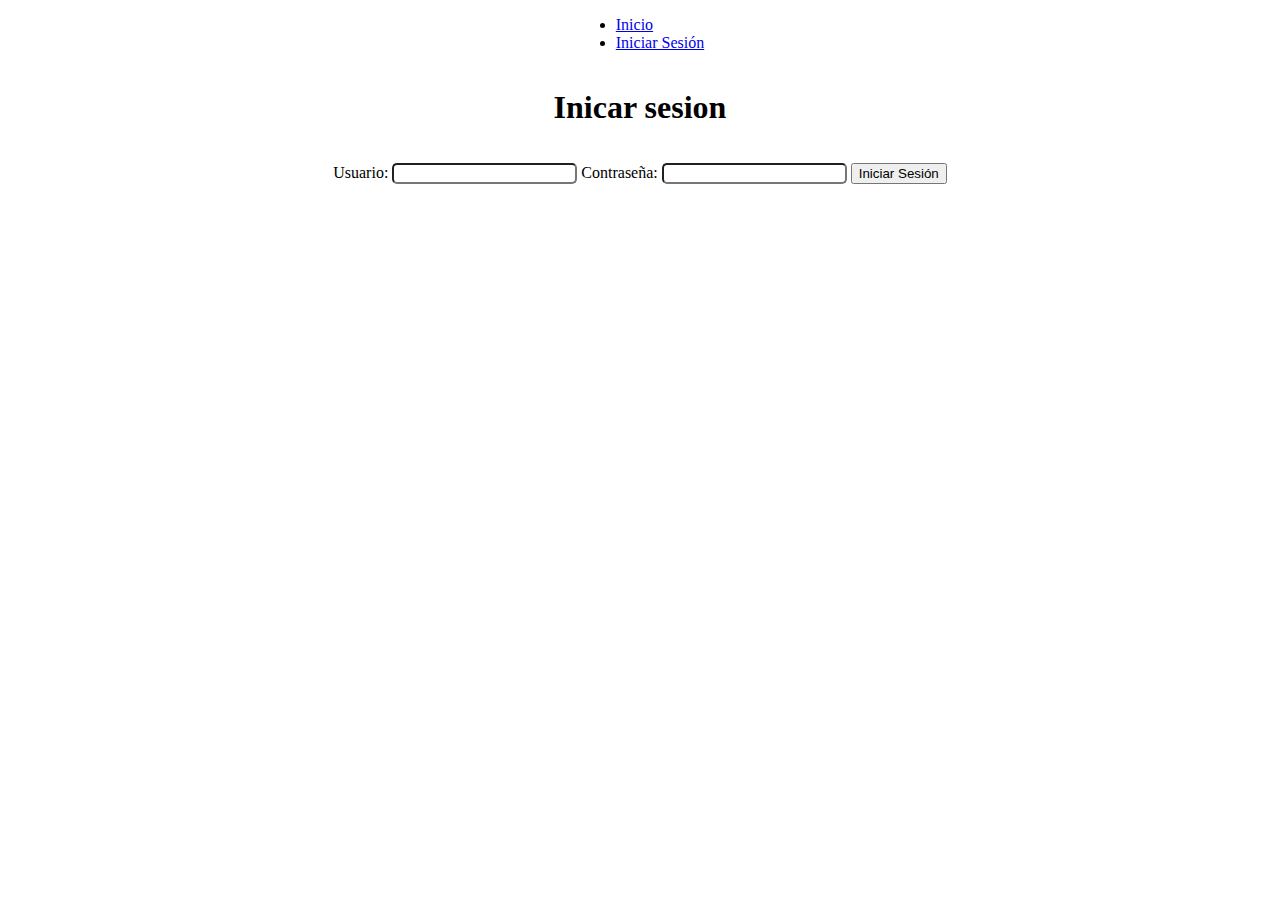
<file: index.html>
<!DOCTYPE html>
<html lang="en">
<head>
    <meta charset="UTF-8">
    <meta name="viewport" content="width=device-width, initial-scale=1.0">
    <title>Auth-ToDo</title>
    <link rel="stylesheet" href="index.css">
</head>
<body>

    <header>
        <nav>
            <ul>
                <li><a href="index.html">Inicio</a></li>
                <li><a href="login.html">Iniciar Sesión</a></li>
            </ul>
        </nav>
    </header>
    
    <h1>Tareas</h1>

    <div class="todo-container">
        <form id="todo-form">
            <input type="text" id="todo-input" placeholder="Nueva tarea..." required>
            <button type="submit" id="task-button">Agregar</button>
        </form>
        <ul id="todo-list"></ul>
    </div>

    <div class="taks-container">
        <!-- Aquí se mostrarán las tareas -->
    </div>

    <script src="index.js"></script>
</body>
</html>
</file>
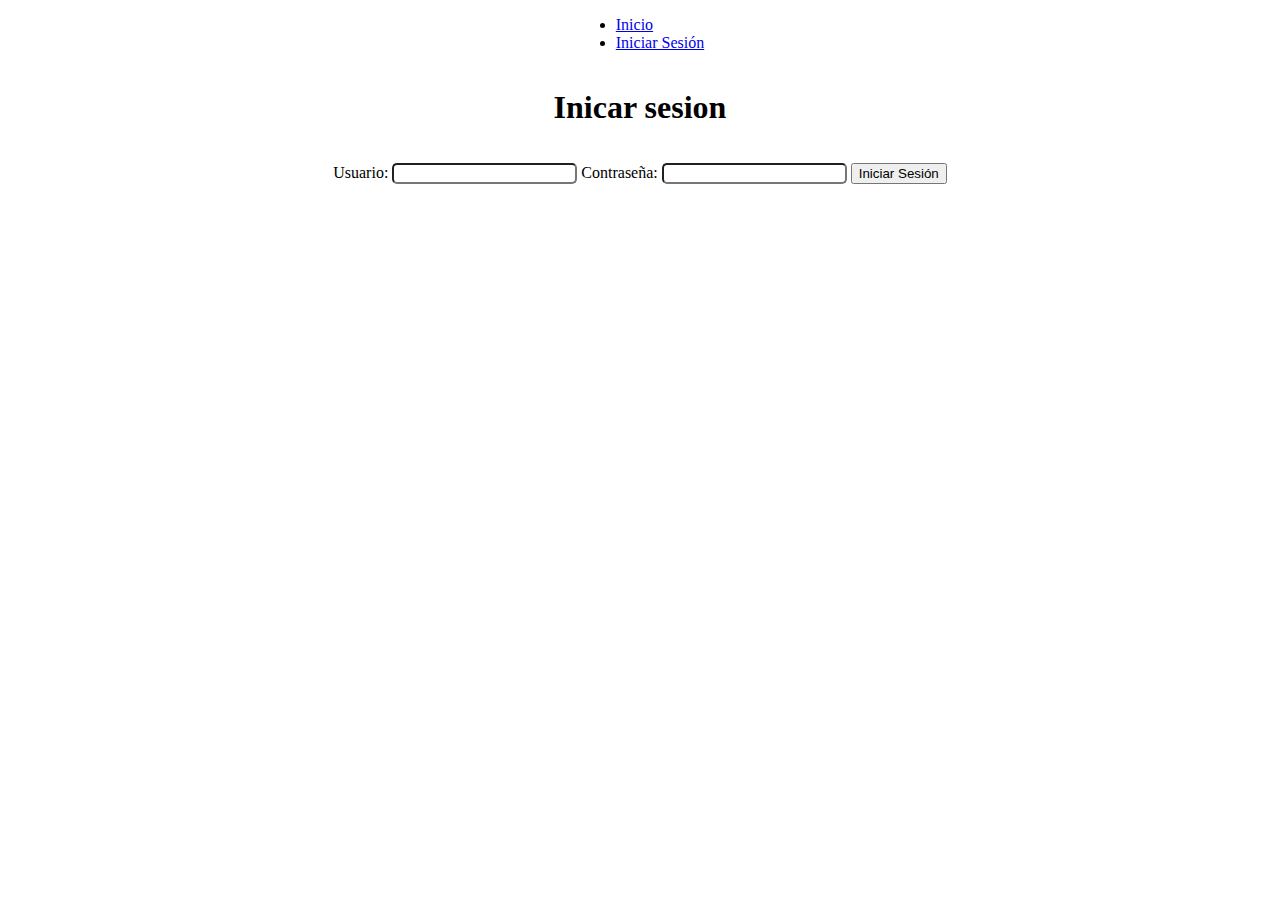
<file: login.html>
<!DOCTYPE html>
<html lang="en">
<head>
    <meta charset="UTF-8">
    <meta name="viewport" content="width=device-width, initial-scale=1.0">
    <title>Login</title>
    <link rel="stylesheet" href="login.css">
</head>
<body>

    <header>
        <nav>
            <ul>
                <li><a href="index.html">Inicio</a></li>
                <li><a href="login.html">Iniciar Sesión</a></li>
            </ul>
        </nav>
    </header>


        <h1>Inicar sesion</h1>

        <div class="login-container">
            <form id="login-form">
                <label for="username">Usuario:</label>
                <input type="text" id="username" name="username" required>
                
                <label for="password">Contraseña:</label>
                <input type="password" id="password" name="password" required>
                
                <button type="submit">Iniciar Sesión</button>

        </div>

    <script src="login.js"></script>
</body>
</html>
</file>
<file: index.css>
* {
  box-sizing: border-box;
  margin: 0;
  padding: 0;
}

body {
  font-family: Arial, sans-serif;
}

/* Header  */
header {
  border-bottom: 1px solid #000;
  padding: 10px 0;
}
header nav ul {
  list-style: none;
  display: flex;           
  justify-content: center;
  gap: 20px;
  margin: 0;
  padding: 0;
}
header nav a {
  text-decoration: none;
  color: #000;
}

/* Botón de cerrar sesion */
#auth-btn {
  padding: 5px 11px;
  border: none;
  border-radius: 6px;
  background: #cd0000;   
  color: #fff;
  font-weight: bold;
  cursor: pointer;
}
#auth-btn:hover { background: #a00000; }

/* Título */
h1 {
  text-align: center;
  margin: 20px 0;
}

/* Contenedor del formulario centrado */
.todo-container {
  display: flex;
  justify-content: center;
  margin-bottom: 16px;
}

/* Formulario */
#todo-form {
  display: flex;
  gap: 10px; /*  espacio entre botones */
}
#todo-input {
  padding: 8px;
  border: 1px solid #ccc;
  border-radius: 6px;
  font-size: 14px;
}
#todo-input:focus {
  border-color: #2563eb;
  outline: none;
  box-shadow: 0 0 0 3px rgba(37,99,235,0.2);
}


/* Agregar  */
#task-button {
  padding: 8px 14px;
  border: none;
  border-radius: 6px;
  background: #2563eb;
  color: white;
  font-weight: bold;
  font-size: 14px;
  cursor: pointer;
}
#task-button:hover { background: #1e40af; }

/* API  */
#fetch-button {
  padding: 8px 14px;
  border: none;
  border-radius: 6px;
  background: #f59e0b; /* naranja */
  color: #ffffff;
  font-weight: bold;
  font-size: 14px;
  cursor: pointer;
}
#fetch-button:hover { background: #d97706; }

/* CONTENEDOR DE LISTA — Flexbox */
#todo-list {
  display: flex;         
  flex-direction: column;  
  gap: 16px;             
  list-style: none;
  padding: 0;
  align-items: center;   
}

/* Estilo de cada tarea */
#todo-list > li {
  width: 360px;
  border: 1px solid #ccc;
  border-radius: 6px;
  padding: 10px;
  background: #f9f9f9;
  text-align: left;
  display: flex;
  flex-direction: column;   
}

#todo-list > li .task-row {
  display: flex;
  align-items: center;
  justify-content: space-between;
  gap: 8px;
}

/* separación entre  botones dentro de la tarea */
#todo-list li button + button {
  margin-left: 8px;
}
#todo-list li button:hover { background: #1e40af; }

/* Delete  */
.delete-button {
  background: #cd0000;
  border: none;
  padding: 3px 8px;
  border-radius: 6px;
  cursor: pointer;
  color: #fff;
  font-weight: bold;
  font-size: 12px;
  transition: background 0.2s ease-in-out;
}
.delete-button:hover { background: #a00000; }

/* Fechas (Created / Updated) debajo con separación */
#todo-list > li span,
#todo-list > li div {
  display: block;
  margin-top: 6px;
  font-size: 12px;
  color: #555;
}

.task-container {
  text-align: center;
}
.task-container > * {
  margin: 16px 0;
}

/* --- Caja--- */
.todo-container {
  max-width: 860px;
  margin-left: auto;
  margin-right: auto;
  background: #ffffff;
  padding: 16px;
  border: 1px solid #e5e7eb;
  border-radius: 12px 12px 0 0;       
  box-shadow: 0 8px 20px rgba(0,0,0,.06);
}

.task-container {
  max-width: 860px;
  margin: -1px auto 24px;             
  background: #ffffff;
  padding: 16px;
  border: 1px solid #e5e7eb;
  border-top: none;                    
  border-radius: 0 0 12px 12px;        
  box-shadow: 0 8px 20px rgba(0,0,0,.06);
}



/* Reset básico */
* {
  margin: 0;
  padding: 0;
  box-sizing: border-box;
  font-family: "Segoe UI", Tahoma, Geneva, Verdana, sans-serif;
}

/* Body */
body {
  background: #f4f6f9;
  color: #333;
  line-height: 1.6;
  padding: 0 20px;
}

/* Header */
header {
  background: #2d3e50;
  color: #fff;
  padding: 15px 20px;
}

header nav ul {
  list-style: none;
  display: flex;
  align-items: center;
  justify-content: space-between;
}

header nav ul li a {
  color: #fff;
  text-decoration: none;
  font-weight: bold;
  margin-right: 20px;
  transition: color 0.3s ease;
}

header nav ul li a:hover {
  color: #f39c12;
}

#auth-btn {
  background: #f39c12;
  border: none;
  padding: 8px 14px;
  border-radius: 6px;
  cursor: pointer;
  color: #fff;
  font-weight: bold;
  transition: background 0.3s ease;
}

#auth-btn:hover {
  background: #d35400;
}

/* Título */
h1 {
  text-align: center;
  margin: 25px 0;
  font-size: 2.2rem;
  color: #2d3e50;
}

/* Contenedor principal */
.todo-container {
  max-width: 600px;
  margin: 0 auto 40px;
  background: #fff;
  padding: 20px;
  border-radius: 10px;
  box-shadow: 0px 2px 8px rgba(0, 0, 0, 0.1);
}

/* Formulario */
#todo-form {
  display: flex;
  gap: 10px;
  margin-bottom: 20px;
}

#todo-input {
  flex: 1;
  padding: 10px;
  border: 1px solid #ccc;
  border-radius: 6px;
  outline: none;
  transition: border 0.3s ease;
}

#todo-input:focus {
  border-color: #3498db;
}

/* Botones */
#task-button,
#fetch-button {
  background: #3498db;
  border: none;
  padding: 10px 16px;
  border-radius: 6px;
  cursor: pointer;
  color: #fff;
  font-weight: bold;
  transition: background 0.3s ease;
}

#task-button:hover,
#fetch-button:hover {
  background: #2980b9;
}

/* Lista */
#todo-list {
  list-style: none;
}

#todo-list li {
  display: flex;
  align-items: center;
  justify-content: space-between;
  background: #ecf0f1;
  padding: 12px 16px;
  border-radius: 8px;
  margin-bottom: 10px;
  transition: transform 0.2s ease;
}

#todo-list li:hover {
  transform: scale(1.02);
}

/* Texto de la tarea */
.task-done {
  text-decoration: line-through;
  color: #888;
}

/* Checkbox */
.task-checkbox {
  margin-right: 12px;
}

/* Botón eliminar */
.delete-button {
  background: #e74c3c;
  border: none;
  padding: 6px 10px;
  border-radius: 6px;
  cursor: pointer;
  color: #fff;
  font-weight: bold;
  transition: background 0.3s ease;
}

.delete-button:hover {
  background: #c0392b;
}

/* Fechas */
.task-dates {
  font-size: 0.8rem;
  color: #555;
  margin-top: 6px;
}
</file>
<file: login.css>
body {
    margin:0;
    height: 100%;
    width: 100%;
    display: grid;
    place-items: center;
}

.login-form{
    display: grid; 
    width: 100%;
    max-width: 350px;
    gap: 15px;
    border-radius: 8px;
}

.login-form > div {
    display: flex;
    flex-direction: column;
}

.login-form button, input{
    margin-top: 15px;
    border-radius: 5px;
}
</file>
